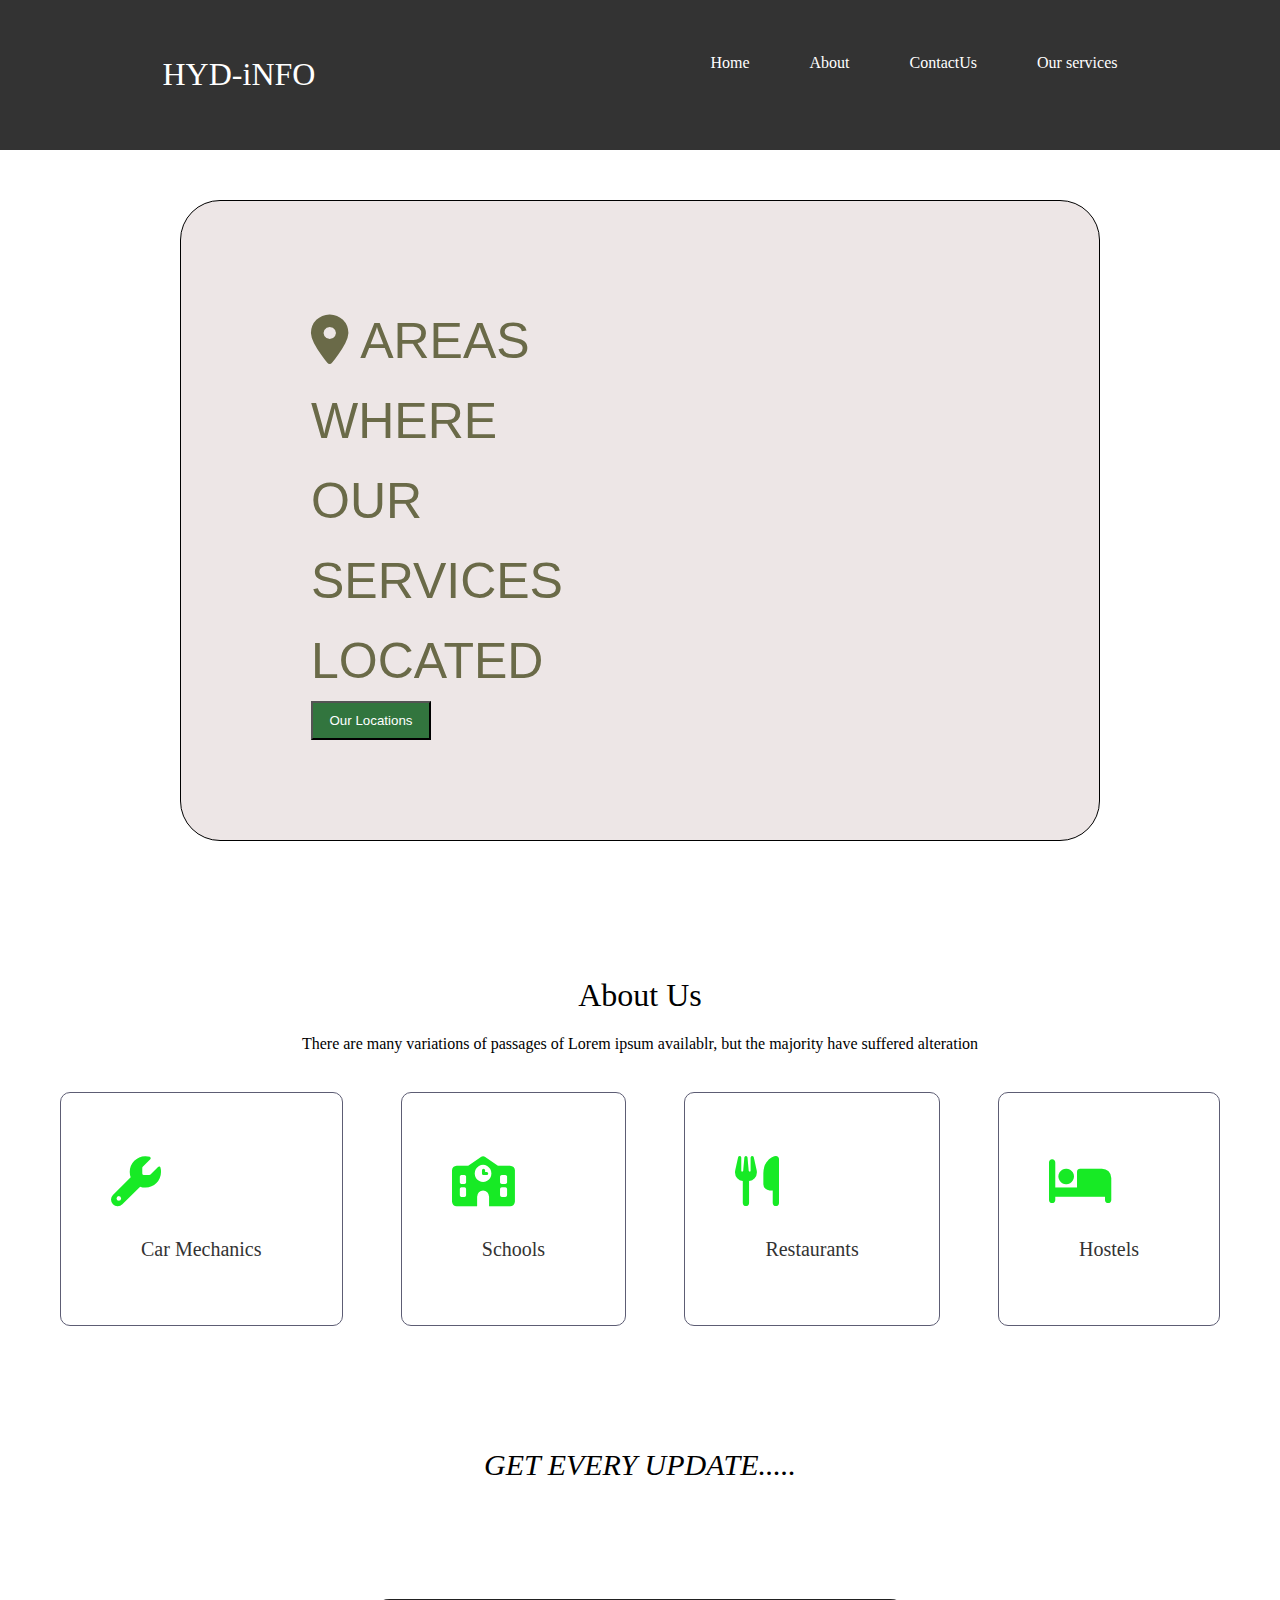
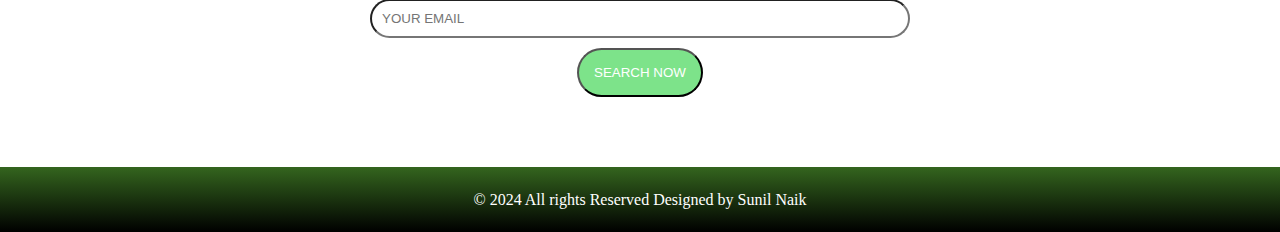
<file: index.html>
<!DOCTYPE html>
<html lang="en">
<head>
    <meta charset="UTF-8">
    <meta name="viewport" content="width=device-width, initial-scale=1.0">
    <title>Home page</title>
    <link rel="stylesheet" href="https://cdnjs.cloudflare.com/ajax/libs/font-awesome/6.5.2/css/all.min.css">
    <link rel="stylesheet" href="./style.css">

</head>


<body id="home">
  <header class="navs">
     <div id="navbar" class="navbar">
      <a href="./index.html"><h1 class="logo">
          HYD-iNFO
             </h1></a>
      <nav>
          <ul>
              <li><a href="./index.html">Home</a></li>
              <li><a href="#about">About</a></li>
             
              <li><a href="#contactus">ContactUs</a></li>

              <li><a href="./services.html">Our services</a></li>


             
            
          </ul>
      </div>
      </nav>
     


       <section class="image">
       <section class="area">
     <section class="abouts" >
        <div class="containerabt">
            <div class="left">
              <h1 class="txtprmy"><Corona class="clrs"><i class="fa-solid fa-location-dot"></i> AREAS WHERE OUR SERVICES LOCATED</h1>

                
               <a href="./areas.html"> <button class="abtbtn">Our Locations</button></a>
            </div><br>

          
        </div>
    </section>
</section>
</section>



<div class="align">
    <h1 class="logo">
        About Us</span> </h1>
       
        <p>There are many variations of passages of Lorem ipsum availablr, but the majority have suffered alteration</p>
</div>


<section class="container1" id="about">


  

  <div class="itemss2">
    <i class="fa-solid fa-wrench"></i>
    <P class="text">Car Mechanics</P>
  </div>
  
  <div class="itemss3">
    <i class="fa-solid fa-school"></i>
    <P class="text">Schools</P>
  </div>

  <div class="itemss4">
    <i class="fa-solid fa-utensils"></i>
    <P class="text">Restaurants</P>
  </div>

  <div class="itemss5">
    <i class="fa-solid fa-bed"></i>
    <P class="text">Hostels</P>
  </div>

</section>




<section id="contact" >
    <h1  class="txtss">GET EVERY UPDATE.....</h1>
</section>

<Section class="bottom"  id="contactus">
    <div class="btm">
        <form action="">
            <label for="email"></label>
            <input type="email" placeholder="YOUR EMAIL">
        </form>
      <a href="#">  <button class="bottombutn"> SEARCH NOW</button></a>
    </div>
</Section>




<footer class="footer">
    <p> &copy; 2024 All rights Reserved Designed by Sunil Naik</p>

</footer>
    
</body>
</html>
</file>
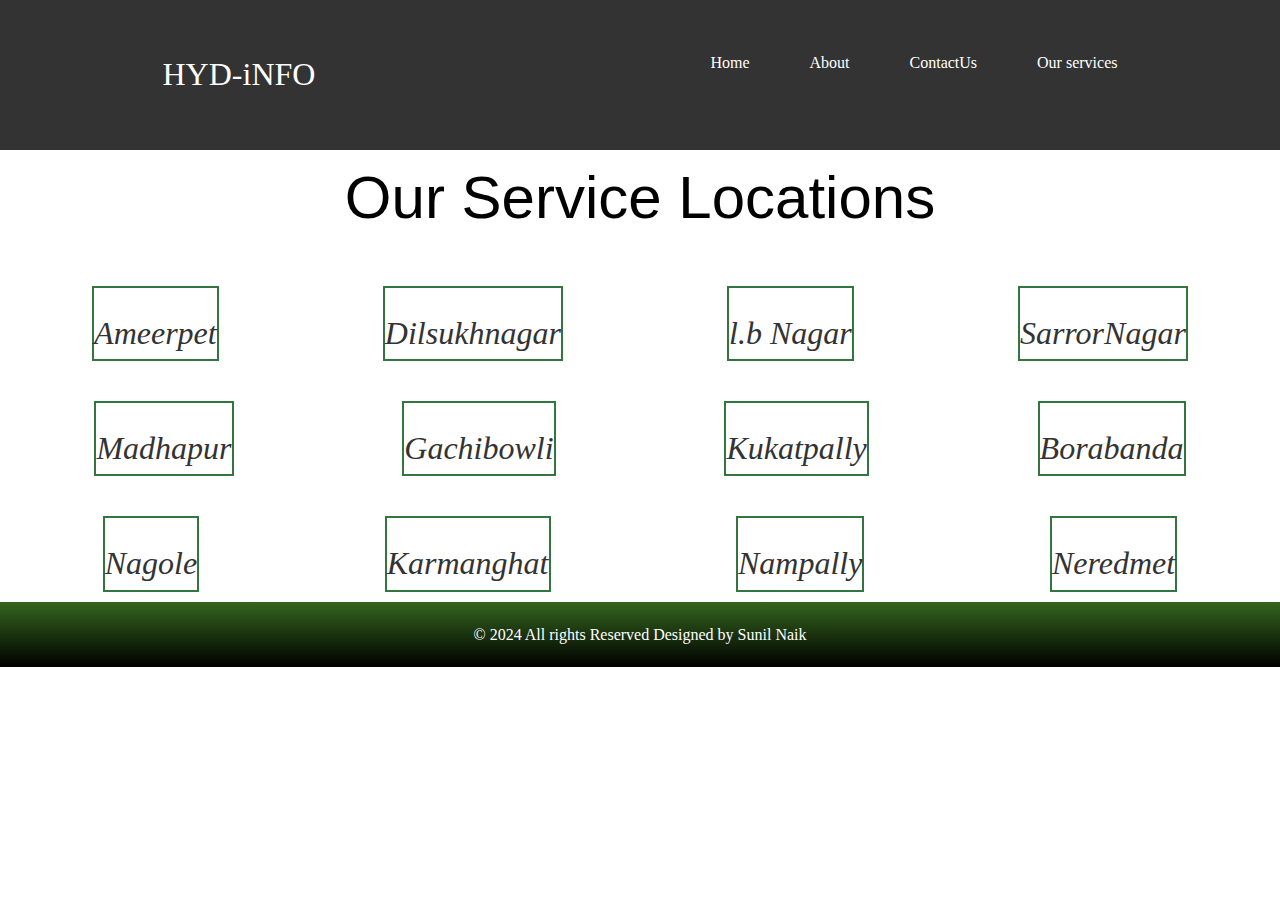
<file: areas.html>
<!DOCTYPE html>
<html lang="en">
<head>
    <meta charset="UTF-8">
    <meta name="viewport" content="width=device-width, initial-scale=1.0">
    <title>Areas page</title>
    <link rel="stylesheet" href="https://cdnjs.cloudflare.com/ajax/libs/font-awesome/6.5.2/css/all.min.css">
    <link rel="stylesheet" href="./style.css">

</head>

    <body id="home">
        <header class="navs">
           <div id="navbar" class="navbar">
            <a href="./index.html"><h1 class="logo">
                HYD-iNFO
                   </h1></a>
            <nav>
                <ul>
                    <li><a href="./index.html">Home</a></li>
                    <li><a href="#about">About</a></li>
                   
                    <li><a href="#contactus">ContactUs</a></li>

                    <li><a href="./services.html">Our services</a></li>

                   
                  
                </ul>
            </div>
            </nav>
           

            <div class="top">
                   
                <h1>Our Service Locations</h1>
            </div>

            <section class="container">

                <div class="item1">
                    <a href="./servicesamerpet.html">
                    <h1 class="txt">Ameerpet</h1></a>

                </div>

                <div class="item2">
                    <a href="#">
                    <h1 class="txt">Dilsukhnagar</h1></a>

                </div>

                <div class="item3">
                    <a href="#">
                    <h1 class="txt">l.b Nagar</h1></a>

                </div>

                <div class="item4">
                    <a href="#">
                    <h1 class="txt">SarrorNagar</h1></a>

                </div>


            </section>



            <section class="container">

               <div class="item1">
                    <a href="#">
                    <h1 class="txt">Madhapur</h1></a>

                </div> 

                <div class="item2">
                    <a href="#">
                    <h1 class="txt">Gachibowli</h1></a>

                </div>

                <div class="item3">
                    <a href="#">
                    <h1 class="txt">Kukatpally</h1></a>

                </div>

                <div class="item4">
                    <a href="#">
                    <h1 class="txt">Borabanda</h1></a>

                </div>


            </section>



            <section class="container">

                <div class="item1">
                     <a href="#">
                     <h1 class="txt"> Nagole</h1></a>
 
                 </div> 
 
                 <div class="item2">
                     <a href="#">
                     <h1 class="txt">Karmanghat</h1></a>
 
                 </div>
 
                 <div class="item3">
                     <a href="#">
                     <h1 class="txt">Nampally</h1></a>
 
                 </div>
 
                 <div class="item4">
                     <a href="#">
                     <h1 class="txt">Neredmet</h1></a>
 
                 </div>
 
 
             </section>
 




            <footer class="footer">
                <p> &copy; 2024 All rights Reserved Designed by Sunil Naik</p>
            
            </footer>


        </body>
        </html>
</file>
<file: style.css>
*{
    box-sizing: border-box;
    margin: 0;
    padding: 0;
}

body{
    font-family: Georgia, 'Times New Roman', Times, serif;
    background: #fff;
    line-height: 1.6;
    overflow-x: hidden;
}


ul li {
    list-style: none;
    text-decoration: none;
}

a{
    text-decoration: none;
}



h1,h2{
    font-weight: 500;
}

.text-primary{
    color: #fff;
}

p{
    margin: 10px 30px;
}


img{
    width: 100%;
}

/* nav  */
nav{
    padding-left: 30px;
    margin-left: 40px;
    padding-bottom: 25px;
}
#navbar{
    display: flex;
    align-items: center;
    justify-content: space-around;
    background: #333;
    color: #fff;
    width: 100%;
    height: 150px;
}

.menu-btn{
    display: none;
   
}

.navbar a{
    color: #fff;
    text-decoration: none;
    padding: 30px;
}

.navbar ul{
    display: flex;
    margin-right: 10px 10px;
    
}

.navbar  li :hover{
    border: 1px solid rgb(77, 75, 75);
    background: rgb(77, 75, 75);
}





/* sectionsssssssssss */



.area{
    background: linear-gradient(black,rgb(52, 101, 30));
    height: 600px;
    margin-top: -50px;
    background: url(https://images.pexels.com/photos/1137745/pexels-photo-1137745.jpeg?auto=compress&cs=tinysrgb&w=1260&h=750&dpr=2) no-repeat top/cover;
    width: 100%;
    padding-top: 50px;
    height: 800px;
}





.abouts{
    border: 1px solid black;
    margin: 30px 180px;
    border-radius: 40px;
    padding: 100px;
    background: #ede6e6;
   margin-top: 50px;
}
.containerabt{
     width: 50%;
    display: flex;
    justify-content: space-between;
    padding-left: 30px;
  
}



.abtbtn{
    padding: 10px;
    background: rgb(50, 117, 62);
    color: #fff;
    width: 120px;
}

.txtprmy{
    font-family: 'Gill Sans', 'Gill Sans MT', Calibri, 'Trebuchet MS', sans-serif;
    font-size: 50px;
    font-weight: 400;
}

.left{
    padding-right: 20px;
}


.clrs{
    text-align: center;
    color: rgb(106, 106, 72);
}



/* MID */


.align{
    text-align: center;
    padding-top: 50px;
    margin-top: 20px;
}


.colors{
    color: aqua;
    font-weight: 800;
    font-size: 40px;
}

.dove{
    color: rgb(234, 139, 23);
}


/* animalssssssssssssss */

.container1{
    display: flex;
    justify-content: space-between;
    font-size: 50px;
    margin: 10px 40px;
}

.itemss1, .itemss2, .itemss3, .itemss4, .itemss5{
    border: 1px solid rgb(93, 93, 116);
     border-radius: 10px;
     background: #fff;
     color: rgb(23, 234, 37);
     margin: 25px 20px;
     margin-bottom: 55px;
     padding: 50px;
}

.text{
    color: #333;
    font-size: 20px;

}




/* subsribeeeeeeeeeeee */


.bottom{
    background: url(https://images.pexels.com/photos/64609/pexels-photo-64609.jpeg?auto=compress&cs=tinysrgb&w=600);
    background-position: cover;
   background-size: auto;
   overflow: auto;
   background-repeat: repeat-x;
   height: 100%;
   width: 100%;
   padding: 100px;
   padding-right: 100px;
  
}

.btm{
    text-align: center;
    color: #fff;
}

form input{
    background: transparent;
    width: 50%;
    padding: 10px;
    margin-top: 10px;
    border-radius: 30px;  
    color: #fff;
}

.txtss{
    text-align: center;
    padding-top: 50px;
    font-style: oblique;
    font-size: 30px;
}

.bottombutn{
    padding: 15px;
    margin-top: 10px;
    background: rgba(14, 204, 39, 0.543);
    color: #fff;
    border-radius: 30px;  
}

.footer{
    background: linear-gradient(rgb(52, 101, 30),black);
    color: #fff;
    text-align: center;
    padding: 10px 10px;
    border-width: 20%;
    margin-top: -30px;
}

/* areassssssssssssssssssssssssss */


.top{
    text-align: center;
    font-family: 'Segoe UI', Tahoma, Geneva, Verdana, sans-serif;
    font-size: 30px;
}
.container{
    display: flex;
    justify-content: space-around;
    margin: 40px  10px;
    gap: 0px;
   
}

.item1, .item2, .item3, .item4{
    border: 2px solid rgb(50, 117, 62);
    padding: -50px -50px;
    margin: -0px  -0px;
}

/* .logos{

    font-size: 50px;
    color: rgb(50, 117, 62);
} */

.txt{
    margin-top: 20px;
    color: #333;
    font-style: italic;
    
}


/* servicessssssssssss */


.containers{
    display: flex;
    flex-direction: row;
    justify-content: space-between;
    margin-top: 0px;
    gap: 10px;
    margin-bottom: 50px;
    margin: 50px;
   
}

.items1, .items2, .items3, .items4{
    border: 2px solid #c7ccc4;
    padding:0px 0px;
}

.containers img{
    width: 100%;
    margin: 0px;
    margin-bottom: -20px;
    padding-top: 30px;
}



















/* copuyyyyyyyyyyyyyyy */


.space_left{
    padding-left:0; 
    } 
    .space_right{
    padding-right:0;
    } 
    .space_all{
    padding:0; 
    } 
    .iw{
       width:100%;
       }
    .button{
    background:#F44336;
    display:inline-block;
    color:#fff;
    padding:15px 20px 12px 20px!important;
    margin-top:10px;
    border-radius:2px;
      }
    .button:hover{
    background:#151f31;
    color:#fff;
      }
    .button i{
    font-size:16px; 
     }
    .button_1{
    background:#fff;
    display:inline-block;
    color:#000;
    padding:15px 20px 12px 20px!important;
    margin-top:10px;
    border-radius:2px;
      }
    .button_1:hover{
    background:#151f31;
    color:#fff;
      }
    .button_1 i{
    font-size:16px; 
     }
    .border_none{
      border:none!important;
      }
    .mgt{
      margin-top:0!important;
      }
    .mgt1{
      margin-bottom:0!important;
      }
    .pd1{
      padding-bottom:0!important;
      }
    .bold{
     font-weight:bold;
      }
    .normal{
     font-weight:100!important;
      }
    .navbar {
     min-height:auto; 
     margin-bottom:0;
     border:none;
     border-radius:0;
    }
    .mgt_l{
     margin-left:auto;
     margin-right:auto;
     }
    .col{
    color:#fff;  
      }
    .col_1{
    color:#ccc;
      }
    .col_2{
    color:#FFEB3B;
      }









      .center_list{
        background-image: url(../img/25.jpg);
        }
       .center_list1 ul li{
        display:inline-block;
        color:#ccc;
        padding-right:5px;
        }
       .center_list1 ul li a{
       color:#fff!important;
        }
       .center_hm{
        background:#000000a3;
         padding-top:40px;
         padding-bottom:40px;
        }
        
       .center_list2li h4{
        background:#151f31;
        padding:20px 15px;
        }
       .center_list2li1{
        background:#fff;
        padding:15px;
        }
       .center_list2li1 h6 span{
        background:#009900;
        width:30px;
        height:30px;
        display:inline-block;
        line-height:30px;
        text-align:center;
        border-radius:4px;
        color:#fff;
        }
       .center_list2li1{
       border-bottom:1px solid #ddd; 
        }
       .center_list2{
       margin-top:30px; 
        }
       .center_list2li h5{
        background:#151f31;
        padding:15px;
        }
       .center_list2li2{
        background:#fff;
        padding:15px;
        }
       .center_list2li2  h5 .check_1{
        margin-right:5px;
        }
       .center_list2li2  h5{
        border-bottom:1px solid #ddd;
        padding-bottom:15px;
        }
        
       .center_list2li2 h5 span{
        background:#ffe500;
        width:30px;
        height:30px;
        display:inline-block;
        line-height:30px;
        text-align:center;
        margin-right:5px;
        border-radius:4px;
        }
       .center_list2li2 h5 i{
        background:#ffe500;
        width:20px;
        height:20px;
        display:inline-block;
        line-height:18px;
        text-align:center;
        border-radius:4px;
        font-size:12px;
        border:1px solid;
        }
        
       .detail_hli2r h6 span{
        background:#009900;
        width:30px;
        height:30px;
        display:inline-block;
        line-height:30px;
        text-align:center;
        margin-right:5px;
        border-radius:4px;
        color:#fff;
        }
       .detail_hli2r h6 i{
        background:#009900;
        width:20px;
        height:20px;
        display:inline-block;
        line-height:17px;
        text-align:center;
        border-radius:4px;
        font-size:10px;
        border:1px solid;
        color:#fff;
        }
        
       .detail_hli2r .amt_1 li{
       display:inline-block;
       margin-right:3px;
       font-size:16px;
       margin-bottom:5px;
        }
       .detail_hli2r .amt_1 li .button{
       padding:12px!important;
        }
       .detail_hli2r .amt_1 li .button_1{
       padding:12px!important;
       background:#f4f4f4;
        }
       .detail_hli2r .amt_1 li .button_1:hover{
       padding:12px!important;
       background:#151f31;
        }
       .detail_hli2i{
       padding:15px 10px 10px 10px;
       box-shadow: 0 0 10px rgba(0,0,0,0.6);
       background:#fff;
       margin-top:20px; 
       margin: 50px;
        }
       .center_list2r{
       background:#f4f4f4;
       padding:0px 20px 0px 20px; 
        }
       .detail_hli2r h5 i{
        margin-right:5px;
        font-size:14px;
        }
       .center_list2r1{
       margin-top:5px; 
        }
       .center_list2r1 ul .active a{
       background: #F44336!important;
       border-color:#F44336!important;
       color:#fff;
        }
       .center_list2r1 ul a{
       color:#000; 
        }
       .center_list2r1 ul a:hover{
       color:#000; 
        }







        /* mediaaaaaaaaaaaaaa */


        @media (min-width: 300px) and (max-width: 768px){
            html{
              overflow-x: hidden;
            }
          *{
              box-sizing: border-box;
              margin: 0px;
              padding: 0px;
              
          }
          .body{
              font-family: Arial, Helvetica, sans-serif; 
              line-height: 1.6;
              overflow-x: hidden;
              width: 100vw;
             
          }
         
           #navbar{
              display: flex;
              align-items: center;
              justify-content: space-around;
              background: linear-gradient(black);
              color: #fff;
              width: 100vw;
              height: 30vh; 
              margin:0px 0px;
          }
  
          .menu-btn{
              margin-top: 10px;
              border-bottom-right-radius: 30%;
              color: #ede6e6; 
             
          }

          
          
          .navbar a{
              color: #fff;
              padding: 0px;
              display: hidden;
          }
          
          .navbar ul{
              display: grid;
              margin: 10px;
              padding: 0px;  
              
          }
          
          .nav ul li a{
              display: grid;
              padding: 0px;
          } 
      
          img{
              width: 100%;
             }
  
        /* sectiomssssssssssssss */
             
  
       
.area{
    background: linear-gradient(black,rgb(52, 101, 30));
    height: 600px;
    margin-top: -50px;
    background: url(https://images.pexels.com/photos/1137745/pexels-photo-1137745.jpeg?auto=compress&cs=tinysrgb&w=1260&h=750&dpr=2) no-repeat top/cover;
    width: 100%;
    padding-top: 50px;
    height: 800px;
   
}





.abouts{
    border: 1px solid black;
    margin: 30px 20px;
    border-radius: 40px;
    padding: 180px;
    background: #ede6e6;
   margin-top: 50px;
   
}
.containerabt{
     width: 80%;
    display: flex;
    justify-content: space-between;
    /* padding-left: -30px; */
    padding-right: 30px;
   
  
}



.abtbtn{
    padding: 10px;
    background: rgb(50, 117, 62);
    color: #fff;
    width: 140px;
}

.txtprmy{
    font-family: 'Gill Sans', 'Gill Sans MT', Calibri, 'Trebuchet MS', sans-serif;
    font-size: 35px;
    font-weight: 400;
    margin-right: 50px;
    padding-right: -30px;
    overflow: none;
    
}

.left{
    padding-right: 80px;
}


.clrs{
    text-align: center;
    color: rgb(106, 106, 72);
    padding-right: -80px;
    margin-right: -50px;
}



/* MID */


.align{
    text-align: center;
    padding-top: 50px;
    margin-top: 20px;
}





/* animalssssssssssssss */

.container1{
    display: grid;
    justify-content: space-between;
    font-size: 50px;
    margin: 30px 40px;
    margin-left: 50px;
}

.itemss1, .itemss2, .itemss3, .itemss4, .itemss5{
    border: 1px solid rgb(93, 93, 116);
     border-radius: 10px;
     background: #fff;
     color: rgb(23, 234, 37);
     margin: 25px 20px;
     margin-bottom: 55px;
     padding: 50px;
}

.text{
    color: #333;
    font-size: 20px;

}




/* subsribeeeeeeeeeeee */


.bottom{
    background: url(https://images.pexels.com/photos/64609/pexels-photo-64609.jpeg?auto=compress&cs=tinysrgb&w=600);
    background-position: cover;
   background-size: auto;
   overflow: auto;
   background-repeat: repeat-x;
   height: 100%;
   width: 100%;
   padding: 100px;
   padding-right: 100px;
  
}

.btm{
    text-align: center;
    color: #fff;
}

form input{
    background: transparent;
    width: 50%;
    padding: 10px;
    margin-top: 10px;
    border-radius: 30px;  
    color: #fff;
}

.txtss{
    text-align: center;
    padding-top: 50px;
    font-style: oblique;
    font-size: 30px;
}

.bottombutn{
    padding: 15px;
    margin-top: 10px;
    background: rgba(14, 204, 39, 0.543);
    color: #fff;
    border-radius: 30px;  
}

.footer{
    background: linear-gradient(rgb(52, 101, 30),black);
    color: #fff;
    text-align: center;
    padding: 10px 10px;
    border-width: 20%;
    margin-top: -30px;
}





.top{
    text-align: center;
    font-family: 'Segoe UI', Tahoma, Geneva, Verdana, sans-serif;
    font-size: 20px;
    margin: 10px;
}
.container{
    display: grid;
    justify-content: space-around;
    margin: 40px  10px;
    gap: 10px;
   
}

.item1, .item2, .item3, .item4{
    border: 2px solid rgb(50, 117, 62);
    padding: 0px 0px;
    margin: 0px  30px;
}



.txt{
    margin-top: 20px;
    color: #333;
    font-style: italic;
    
}


/* servicessssssssssss */


.containers{
    display: grid;
    flex-direction: row;
    justify-content: space-between;
    margin-top: 0px;
    gap: 10px;
    margin-bottom: 50px;
    margin: 50px;
   
}

.items1, .items2, .items3, .items4{
    border: 2px solid #c7ccc4;
    padding:0px 0px;
}

.containers img{
    width: 100%;
    margin: 0px;
    margin-bottom: -20px;
    padding-top: 30px;
}






        }
</file>
